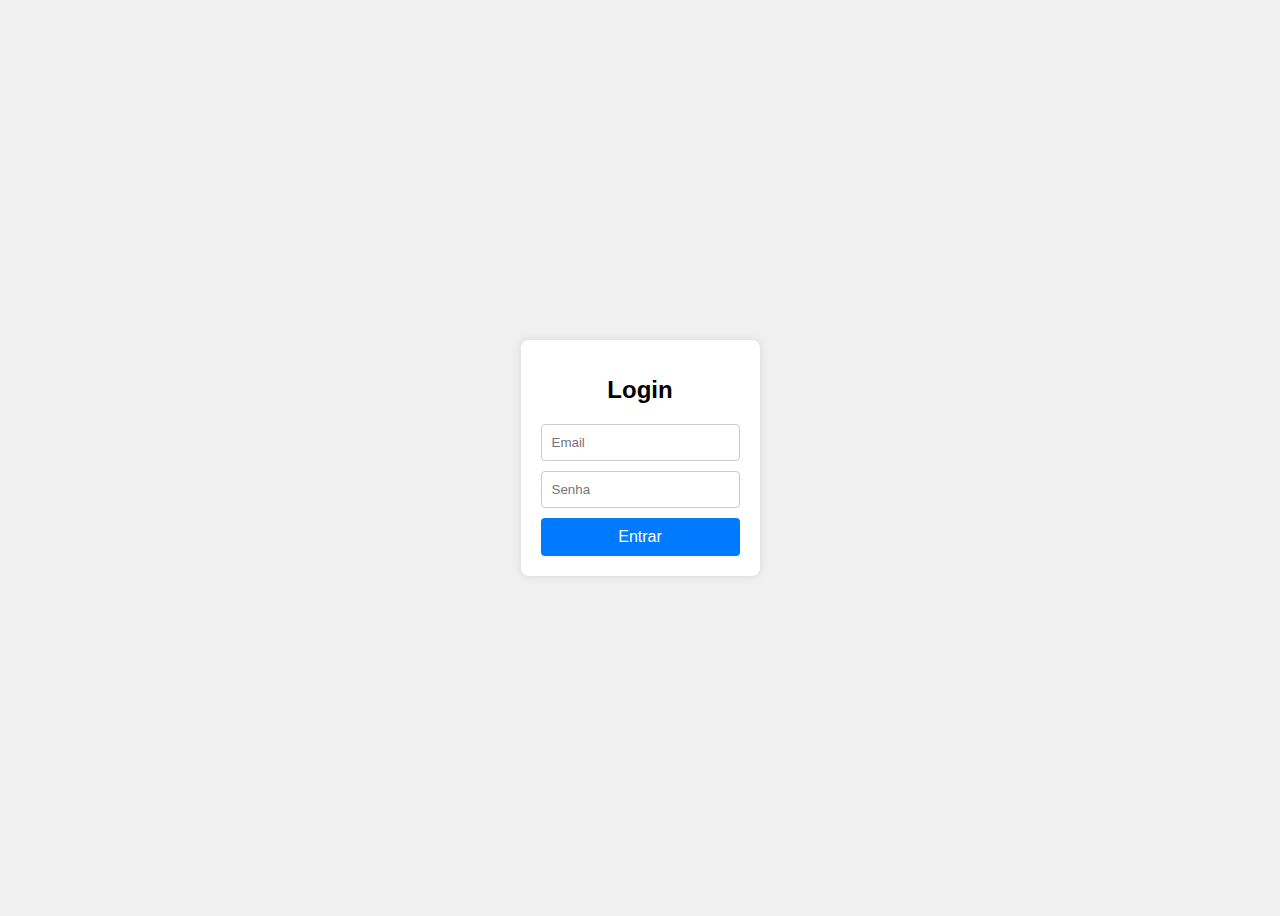
<file: index.html>
<!DOCTYPE html>
<html lang="pt-BR">
<head>
    <meta charset="UTF-8">
    <meta name="viewport" content="width=device-width, initial-scale=1.0">
    <title>Login</title>
    <style>
        body {
            font-family: Arial, sans-serif;
            display: flex;
            justify-content: center;
            align-items: center;
            height: 100vh;
            background-color: #f0f0f0;
        }
        .login-container {
            background-color: #fff;
            padding: 20px;
            border-radius: 8px;
            box-shadow: 0 0 10px rgba(0, 0, 0, 0.1);
        }
        .login-container h1 {
            margin-bottom: 20px;
            font-size: 24px;
            text-align: center;
        }
        .login-container form {
            display: flex;
            flex-direction: column;
        }
        .login-container input {
            margin-bottom: 10px;
            padding: 10px;
            border: 1px solid #ccc;
            border-radius: 4px;
        }
        .login-container button {
            padding: 10px;
            border: none;
            border-radius: 4px;
            background-color: #007bff;
            color: white;
            font-size: 16px;
            cursor: pointer;
        }
        .login-container button:hover {
            background-color: #0056b3;
        }
    </style>
</head>

<body>
    <div class="login-container">
        <h1>Login</h1>
        <form action="login.php" method="post">
            <input type="email" name="email" placeholder="Email" required>
            <input type="password" name="password" placeholder="Senha" required>
            <button type="submit">Entrar</button>
        </form>
    </div>
</body>
</html>
</file>
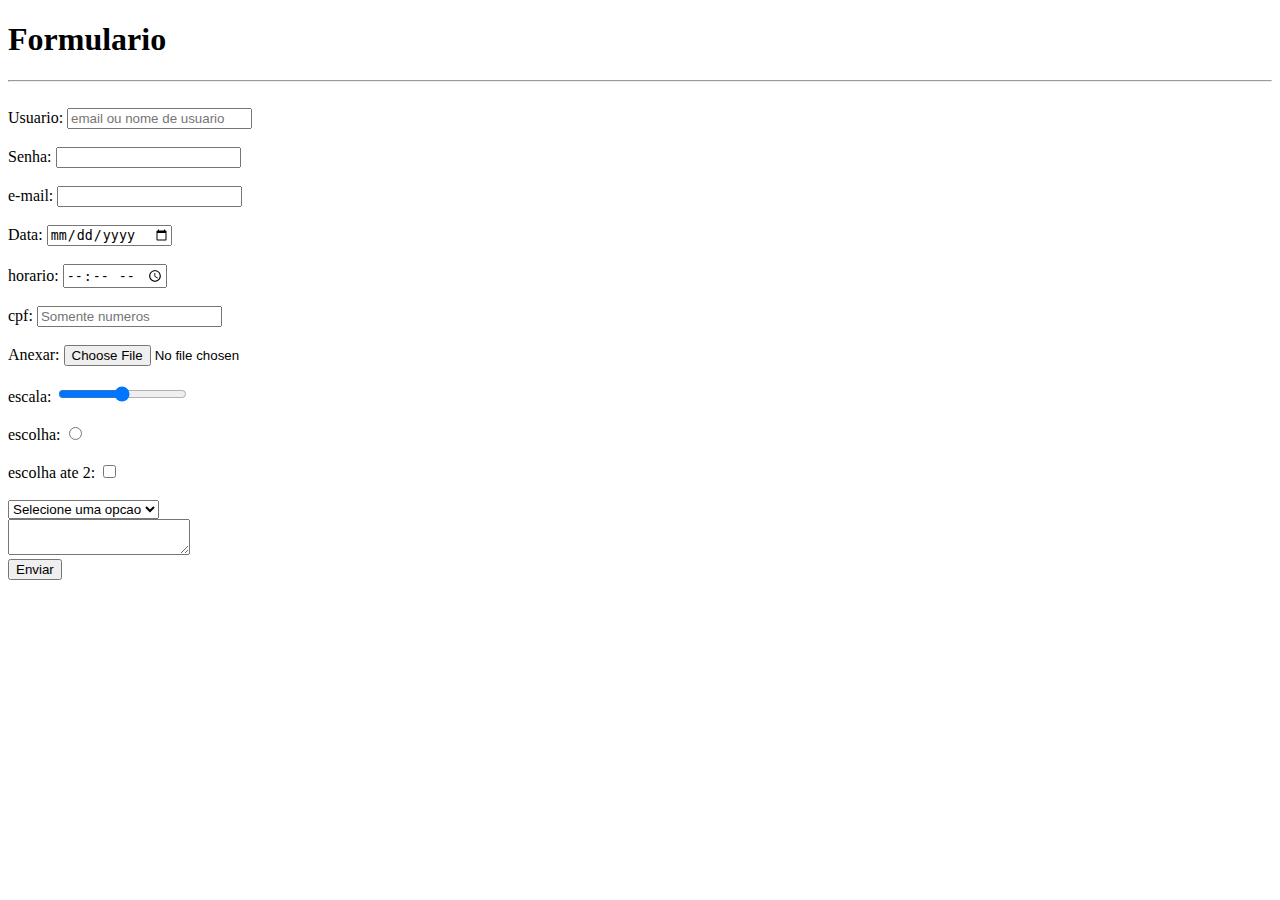
<file: formularios.html>
<!DOCTYPE html>
<html lang="pt-br">
<head>
    <meta charset="UTF-8">
    <meta name="viewport" content="width=device-width, initial-scale=1.0">
    <title>Formularios HTML</title>
</head>
<body>
    <main>
        <h1>Formulario</h1>
        <hr>
        <br>
        <form>
            <div>
               <label for="texto">Usuario:</label>
               <input type="text" id="texto" placeholder="email ou nome de usuario" name="Usuario" > 
            </div>
            <br>
            <div>   
                <label for="senha">Senha:</label>
                <input type="password" name="senha" id="senha">
            </div>
            <br>
            <div>   
                <label for="email">e-mail:</label>
                <input type="email" name="email" id="e-mail">
            </div>
            <br>
            <div>   
                <label for="data">Data:</label>
                <input type="date" name="data" id="data">
            </div>
            <br>
            <div>   
                <label for="hora">horario:</label>
                <input type="time" name="hora" id="hora">
            </div>
            <br>
            <div>   
                <label for="numero">cpf:</label>
                <input type="number" name="numero" id="numero" placeholder="Somente numeros">
            </div>
            <br>
            <div>   
                <label for="arquivo">Anexar:</label>
                <input type="file" name="arquivo" id="e-arquivo">
            </div>
            <br>
            <div>   
                <label for="escala">escala:</label>
                <input type="range" name="escala" id="escala" max="300">
            </div>
            <br>
            <div>   
                <label for="escolha">escolha:</label>
                <input type="radio" name="escolha" id="escolha" >
            </div>   
            <br>
            <div>   
                <label for="multipla_escolha">escolha ate 2:</label>
                <input type="checkbox" name="multipla_escolha" id="multipla_escolha" >
            </div>  
            <br>
            <div>
                <select>
                 <option value="" disabled selected >Selecione uma opcao</option>
                 <option value="receita">Receita</option>
                 <option value="despesa">Despesa</option>
                 <option value="transferencia">Transferencia</option>
                </select>
            </div>
            <textarea name="bio" id="bio"></textarea>
            <div>   
                <!-- <label for="escolha">escolha:</label> -->
                <input type="submit" name="enviar" id="enviar" value="Enviar" >
            </div>     

            
            
            
        </form>
    </main>
</body>
</html>
</file>
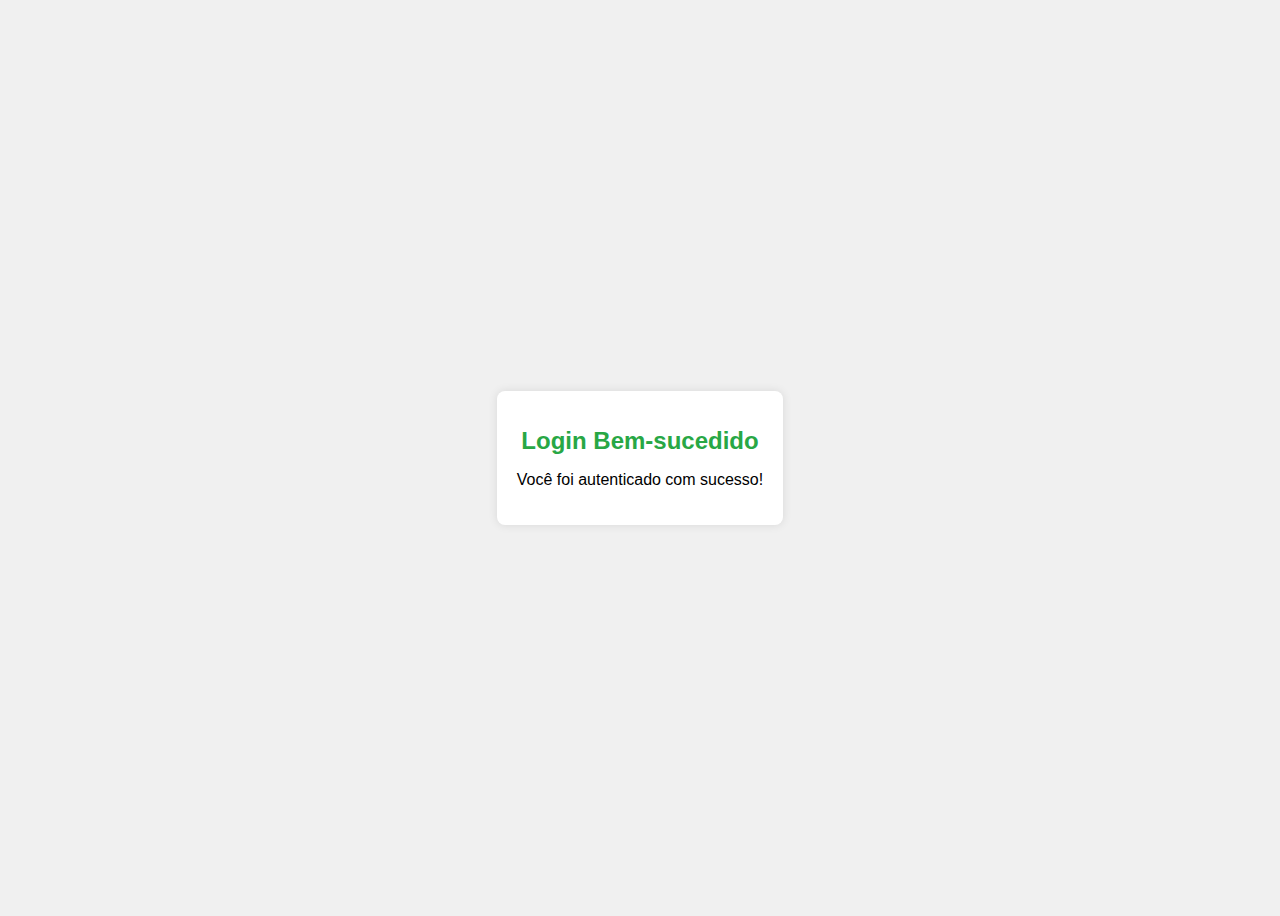
<file: sucesso.html>
<!DOCTYPE html>
<html lang="pt-BR">
<head>
    <meta charset="UTF-8">
    <meta name="viewport" content="width=device-width, initial-scale=1.0">
    <title>Sucesso</title>
    <style>
        body {
            font-family: Arial, sans-serif;
            display: flex;
            justify-content: center;
            align-items: center;
            height: 100vh;
            background-color: #f0f0f0;
        }
        .success-container {
            background-color: #fff;
            padding: 20px;
            border-radius: 8px;
            box-shadow: 0 0 10px rgba(0, 0, 0, 0.1);
            text-align: center;
        }
        .success-container h1 {
            font-size: 24px;
            color: #28a745;
        }
        .success-container p {
            font-size: 16px;
        }
    </style>
</head>
<body>
    <div class="success-container">
        <h1>Login Bem-sucedido</h1>
        <p>Você foi autenticado com sucesso!</p>
    </div>
</body>
</html>
</file>
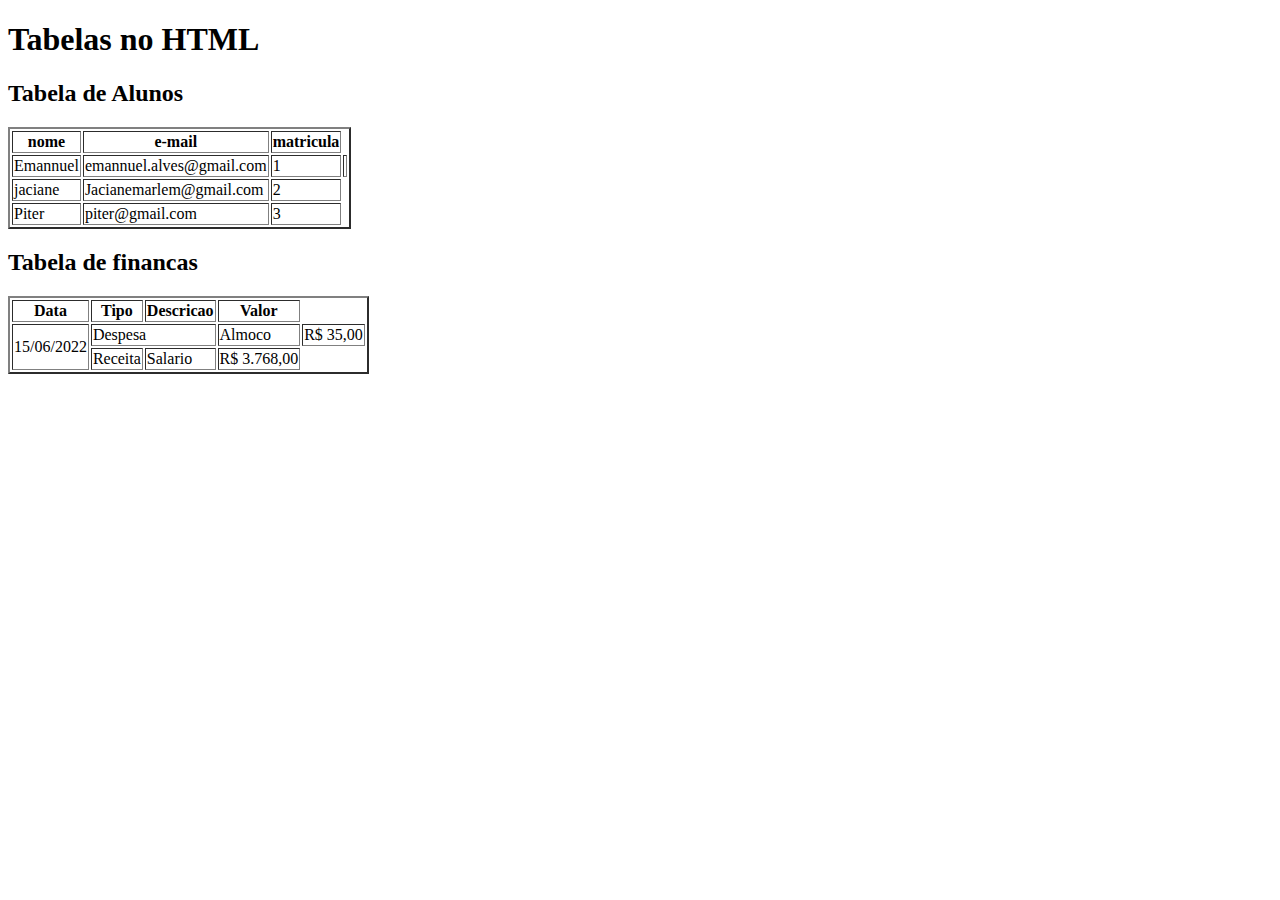
<file: tabelas.html>
<!DOCTYPE html>
<html lang="en">
<head>
    <meta charset="UTF-8">
    <meta http-equiv="X-UA-Compatible" content="IE=edge">
    <meta name="viewport" content="width=device-width, initial-scale=1.0">
    <title>Tabelas</title>
</head>
<body>
    <main>
        <h1>Tabelas no HTML</h1>
            <section id="studentes">
                <h2>Tabela de Alunos</h2>

                <table border="2">
                    <thead>
                        <tr>
                            <th>nome</th>
                            <th>e-mail</th>
                            <th>matricula</th>
                        </tr>
                    </thead>
                        
                    <tbody>
                        <tr>
                            <td>Emannuel</td>
                            <td>emannuel.alves@gmail.com</td>
                            <td>1<td>
                        </tr>

                        <tr>
                            <td>jaciane</td>
                            <td>Jacianemarlem@gmail.com</td>
                            <td>2</td>
                        </tr>

                        <tr>
                            <td>Piter</td>
                            <td>piter@gmail.com</td>
                            <td>3</td>
                        </tr>
                    </tbody>
                </table> 

            </section>

            <section id="financeiro">
                <h2>Tabela de financas</h2>

                <table border="2">
                    <thead>
                        <tr>
                            <th>Data</th>
                            <th>Tipo</th>
                            <th>Descricao</th>
                            <th>Valor</th>
                        </tr>
                    </thead>
                    
                    <tbody>
                        <tr>
                            <td rowspan="2">15/06/2022</td>
                            <td colspan="2">Despesa</td>
                            <td>Almoco</td>
                            <td>R$ 35,00</td>
                        </tr>
                        <tr>
                            <!-- <td>15/06/2024</td> -->
                            <td>Receita</td>
                            <td>Salario</td>
                            <td>R$ 3.768,00</td>
                        </tr>

                    </tbody>
                </table>
            </section>
    </main>
</body>
</html>
</file>
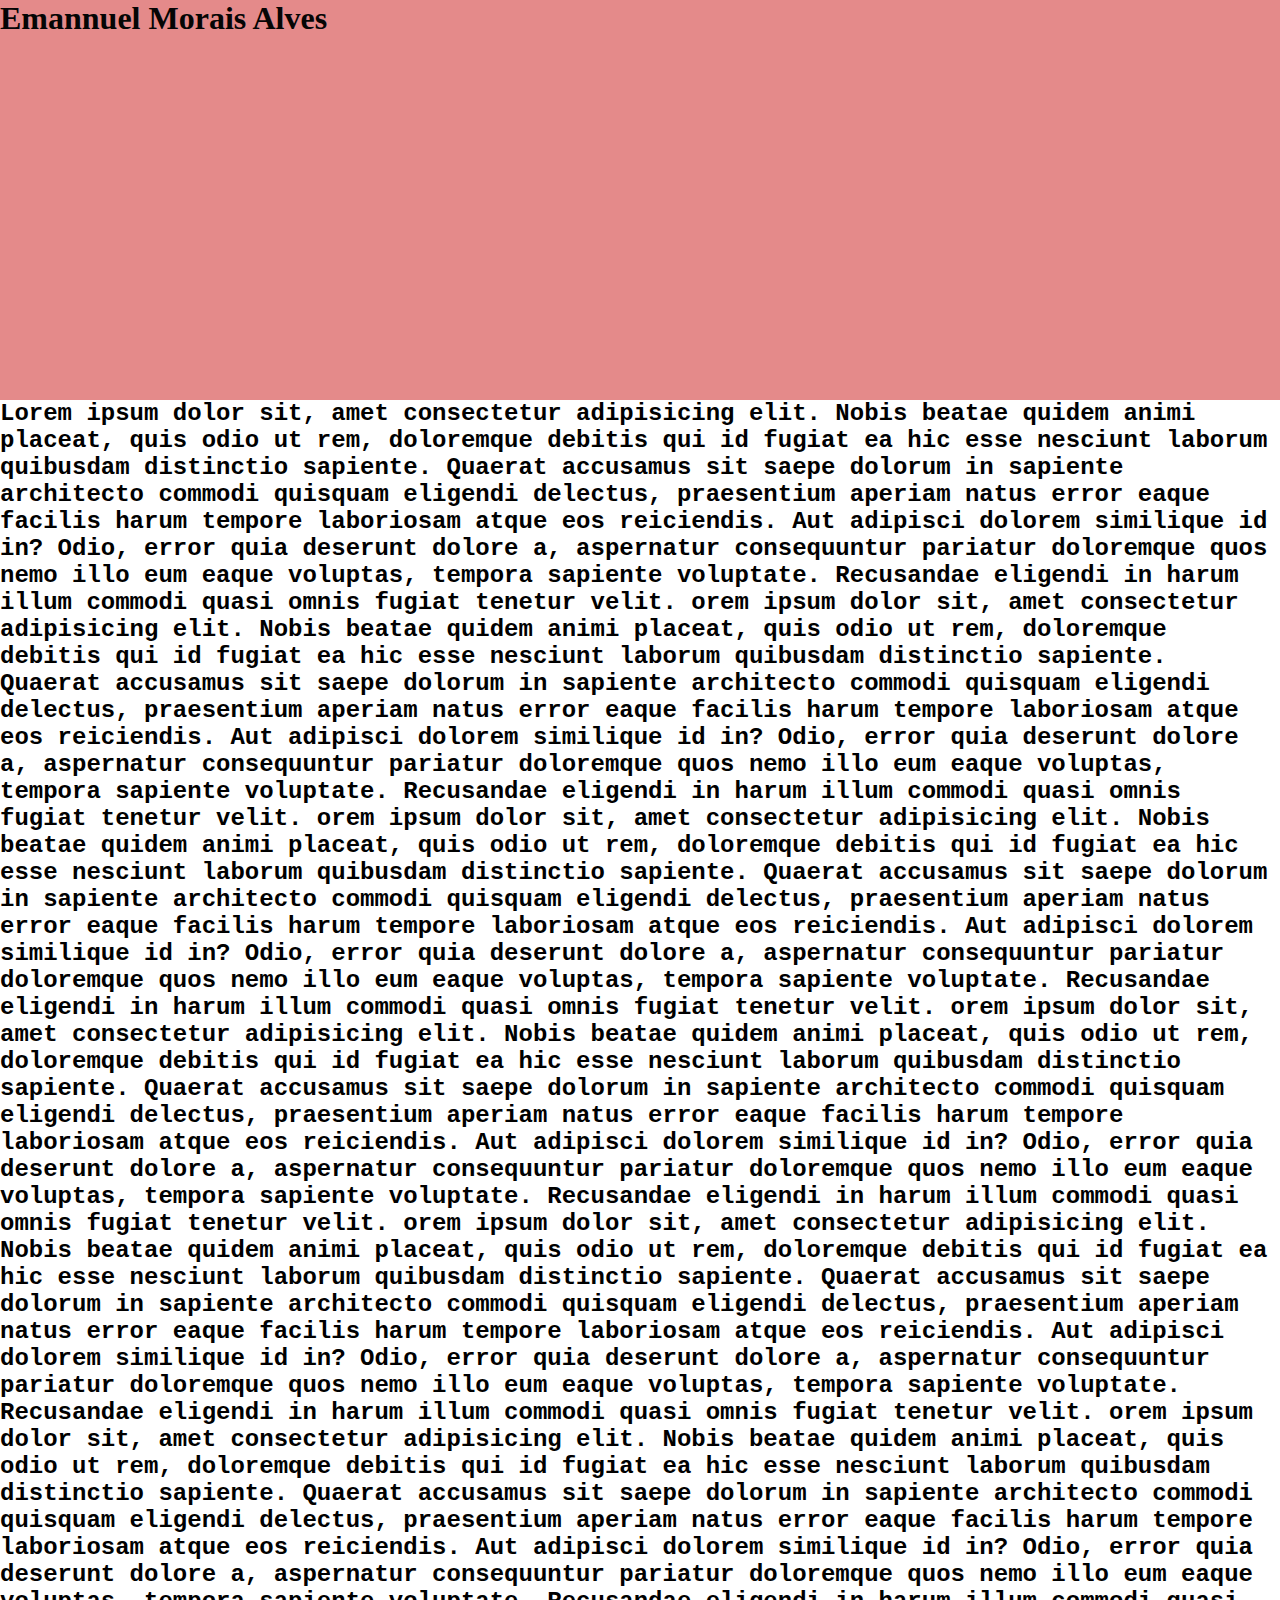
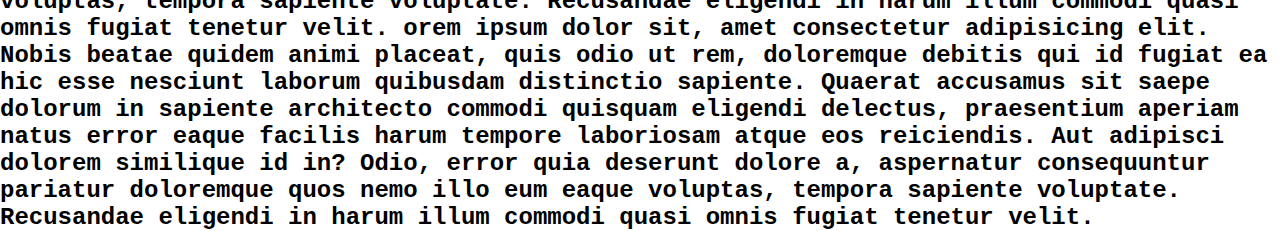
<file: testes_estilos.html>
<!DOCTYPE html>
<html lang="en">
<head>
    <meta charset="UTF-8">
    <meta name="viewport" content="width=device-width, initial-scale=1.0">
    <title>Document</title>
    <link rel="stylesheet" href="styles.css">
</head>
<body>
    <div class="title">
        <h1>Emannuel Morais Alves</h1>
   </div>
   
   <div class="teste">
        <h2>Lorem ipsum dolor sit, amet consectetur adipisicing elit. Nobis beatae quidem animi placeat, quis odio ut rem, doloremque debitis qui id fugiat ea hic esse nesciunt laborum quibusdam distinctio sapiente.
        Quaerat accusamus sit saepe dolorum in sapiente architecto commodi quisquam eligendi delectus, praesentium aperiam natus error eaque facilis harum tempore laboriosam atque eos reiciendis. Aut adipisci dolorem similique id in?
        Odio, error quia deserunt dolore a, aspernatur consequuntur pariatur doloremque quos nemo illo eum eaque voluptas, tempora sapiente voluptate. Recusandae eligendi in harum illum commodi quasi omnis fugiat tenetur velit.
        orem ipsum dolor sit, amet consectetur adipisicing elit. Nobis beatae quidem animi placeat, quis odio ut rem, doloremque debitis qui id fugiat ea hic esse nesciunt laborum quibusdam distinctio sapiente.
        Quaerat accusamus sit saepe dolorum in sapiente architecto commodi quisquam eligendi delectus, praesentium aperiam natus error eaque facilis harum tempore laboriosam atque eos reiciendis. Aut adipisci dolorem similique id in?
        Odio, error quia deserunt dolore a, aspernatur consequuntur pariatur doloremque quos nemo illo eum eaque voluptas, tempora sapiente voluptate. Recusandae eligendi in harum illum commodi quasi omnis fugiat tenetur velit.
        orem ipsum dolor sit, amet consectetur adipisicing elit. Nobis beatae quidem animi placeat, quis odio ut rem, doloremque debitis qui id fugiat ea hic esse nesciunt laborum quibusdam distinctio sapiente.
        Quaerat accusamus sit saepe dolorum in sapiente architecto commodi quisquam eligendi delectus, praesentium aperiam natus error eaque facilis harum tempore laboriosam atque eos reiciendis. Aut adipisci dolorem similique id in?
        Odio, error quia deserunt dolore a, aspernatur consequuntur pariatur doloremque quos nemo illo eum eaque voluptas, tempora sapiente voluptate. Recusandae eligendi in harum illum commodi quasi omnis fugiat tenetur velit.
        orem ipsum dolor sit, amet consectetur adipisicing elit. Nobis beatae quidem animi placeat, quis odio ut rem, doloremque debitis qui id fugiat ea hic esse nesciunt laborum quibusdam distinctio sapiente.
        Quaerat accusamus sit saepe dolorum in sapiente architecto commodi quisquam eligendi delectus, praesentium aperiam natus error eaque facilis harum tempore laboriosam atque eos reiciendis. Aut adipisci dolorem similique id in?
        Odio, error quia deserunt dolore a, aspernatur consequuntur pariatur doloremque quos nemo illo eum eaque voluptas, tempora sapiente voluptate. Recusandae eligendi in harum illum commodi quasi omnis fugiat tenetur velit.
        orem ipsum dolor sit, amet consectetur adipisicing elit. Nobis beatae quidem animi placeat, quis odio ut rem, doloremque debitis qui id fugiat ea hic esse nesciunt laborum quibusdam distinctio sapiente.
        Quaerat accusamus sit saepe dolorum in sapiente architecto commodi quisquam eligendi delectus, praesentium aperiam natus error eaque facilis harum tempore laboriosam atque eos reiciendis. Aut adipisci dolorem similique id in?
        Odio, error quia deserunt dolore a, aspernatur consequuntur pariatur doloremque quos nemo illo eum eaque voluptas, tempora sapiente voluptate. Recusandae eligendi in harum illum commodi quasi omnis fugiat tenetur velit.
        orem ipsum dolor sit, amet consectetur adipisicing elit. Nobis beatae quidem animi placeat, quis odio ut rem, doloremque debitis qui id fugiat ea hic esse nesciunt laborum quibusdam distinctio sapiente.
        Quaerat accusamus sit saepe dolorum in sapiente architecto commodi quisquam eligendi delectus, praesentium aperiam natus error eaque facilis harum tempore laboriosam atque eos reiciendis. Aut adipisci dolorem similique id in?
        Odio, error quia deserunt dolore a, aspernatur consequuntur pariatur doloremque quos nemo illo eum eaque voluptas, tempora sapiente voluptate. Recusandae eligendi in harum illum commodi quasi omnis fugiat tenetur velit.
        orem ipsum dolor sit, amet consectetur adipisicing elit. Nobis beatae quidem animi placeat, quis odio ut rem, doloremque debitis qui id fugiat ea hic esse nesciunt laborum quibusdam distinctio sapiente.
        Quaerat accusamus sit saepe dolorum in sapiente architecto commodi quisquam eligendi delectus, praesentium aperiam natus error eaque facilis harum tempore laboriosam atque eos reiciendis. Aut adipisci dolorem similique id in?
        Odio, error quia deserunt dolore a, aspernatur consequuntur pariatur doloremque quos nemo illo eum eaque voluptas, tempora sapiente voluptate. Recusandae eligendi in harum illum commodi quasi omnis fugiat tenetur velit.
        </h2>
    </div>
</body>
</html>
</file>
<file: styles.css>
* {
    margin: 0;
    padding: 0;
}
.title{
    height: 400px;
    width: 100vw;
    font-size: 600;
    background-color: #e48a8a;
    background-image: url("https://img.freepik.com/fotos-gratis/fundo-de-galaxia-fotorrealista_23-2151064389.jpg");
    background-size: cover;
    background-repeat: no-repeat;
    background-position: center;
    background-attachment: fixed;
}

.teste{
    height: auto;
    width: auto;
    font-family: 'Courier New', Courier, monospace;
}
h1 {

    color: rgb(5, 5, 5);
}
</file>
